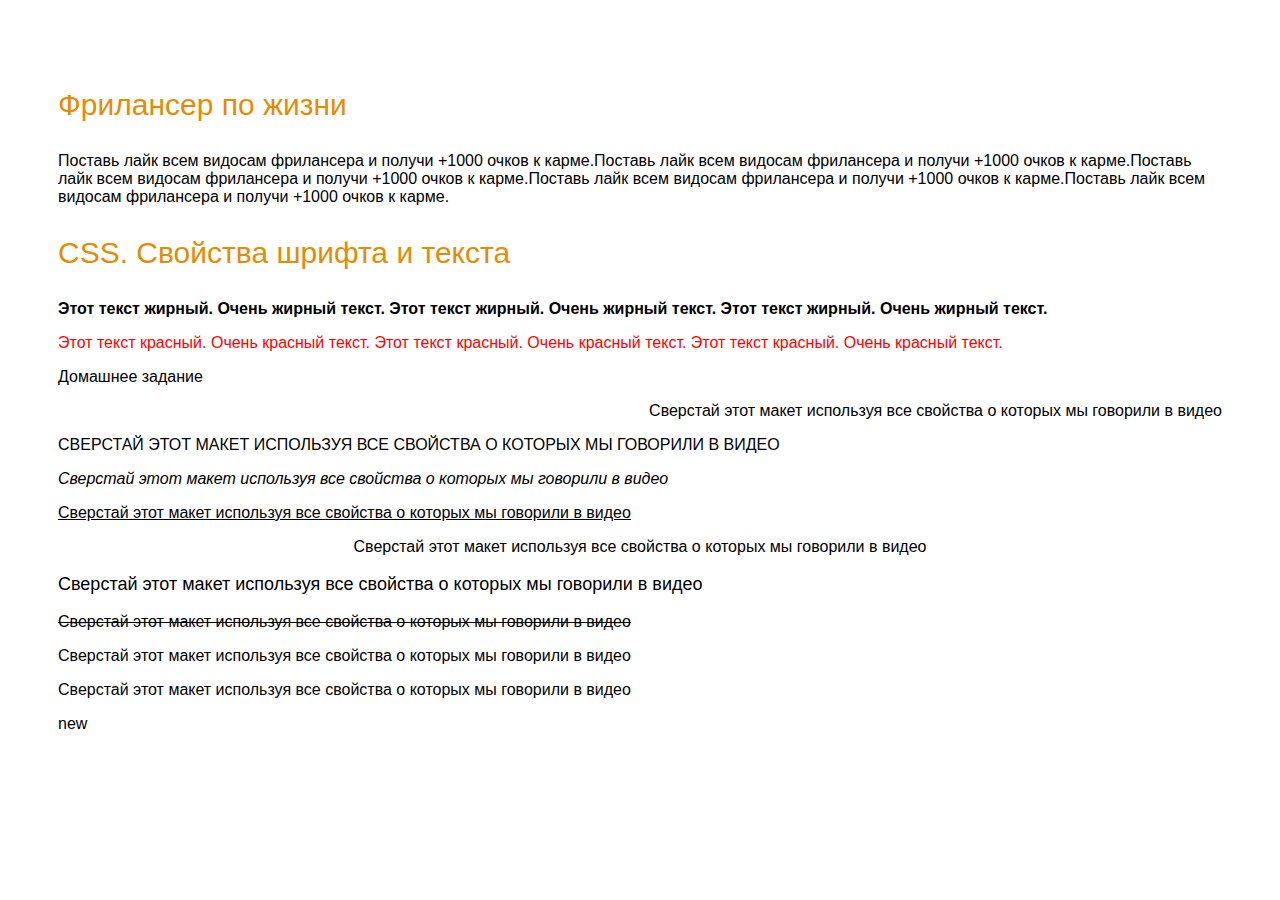
<file: index.html>
<!DOCTYPE html>
<html lang="ru">

<head>
    <meta charset="UTF-8">
    <meta http-equiv="X-UA-Compatible" content="IE=edge">
    <meta name="viewport" content="width=device-width, initial-scale=1.0">
    <link rel="stylesheet" href="style.css">
    <title>homework</title>
</head>

<body class="font1">
    <div>
        <p class="big">
            Фрилансер по жизни
        </p>
        <p>
            Поставь лайк всем видосам фрилансера и получи +1000 очков к карме.Поставь лайк всем видосам фрилансера и
            получи +1000 очков к карме.Поставь лайк всем видосам фрилансера и получи +1000 очков к карме.Поставь лайк
            всем видосам фрилансера и получи +1000 очков к карме.Поставь лайк всем видосам фрилансера и получи +1000
            очков к карме.
        </p>
        <p class="big">
            CSS. Свойства шрифта и текста
        </p>
        <p class="bold">
            Этот текст жирный. Очень жирный текст. Этот текст жирный. Очень жирный текст. Этот текст жирный. Очень
            жирный текст.
        </p>
        <p class="red">
            Этот текст красный. Очень красный текст. Этот текст красный. Очень красный текст. Этот текст красный. Очень
            красный текст.
        </p>
        <p>
            Домашнее задание</p>
        <p class="right">Сверстай этот макет используя все свойства о которых мы говорили в
            видео</p>

        <p class="CAPS">Сверстай этот макет используя все свойства о которых мы говорили в
            видео</p>
        <p class="kursiv">Сверстай этот макет используя все свойства о которых мы говорили в
            видео</p>
        <p class="underline">
            Сверстай этот макет используя все свойства о которых мы говорили в
            видео
        </p>
        <p class="textcenter">Сверстай этот макет используя все свойства о которых мы говорили в
            видео
        </p>
        <p class="bigl">Сверстай этот макет используя все свойства о которых мы говорили в
            видео</p>
        <p class="crossed">Сверстай этот макет используя все свойства о которых мы говорили в
            видео</p>
        <p class="font2">Сверстай этот макет используя все свойства о которых мы говорили в
            видео</p>
        <p>Сверстай этот макет используя все свойства о которых мы говорили в
            видео</p>
        <p>new</p>
    </div>
</body>

</html>
</file>
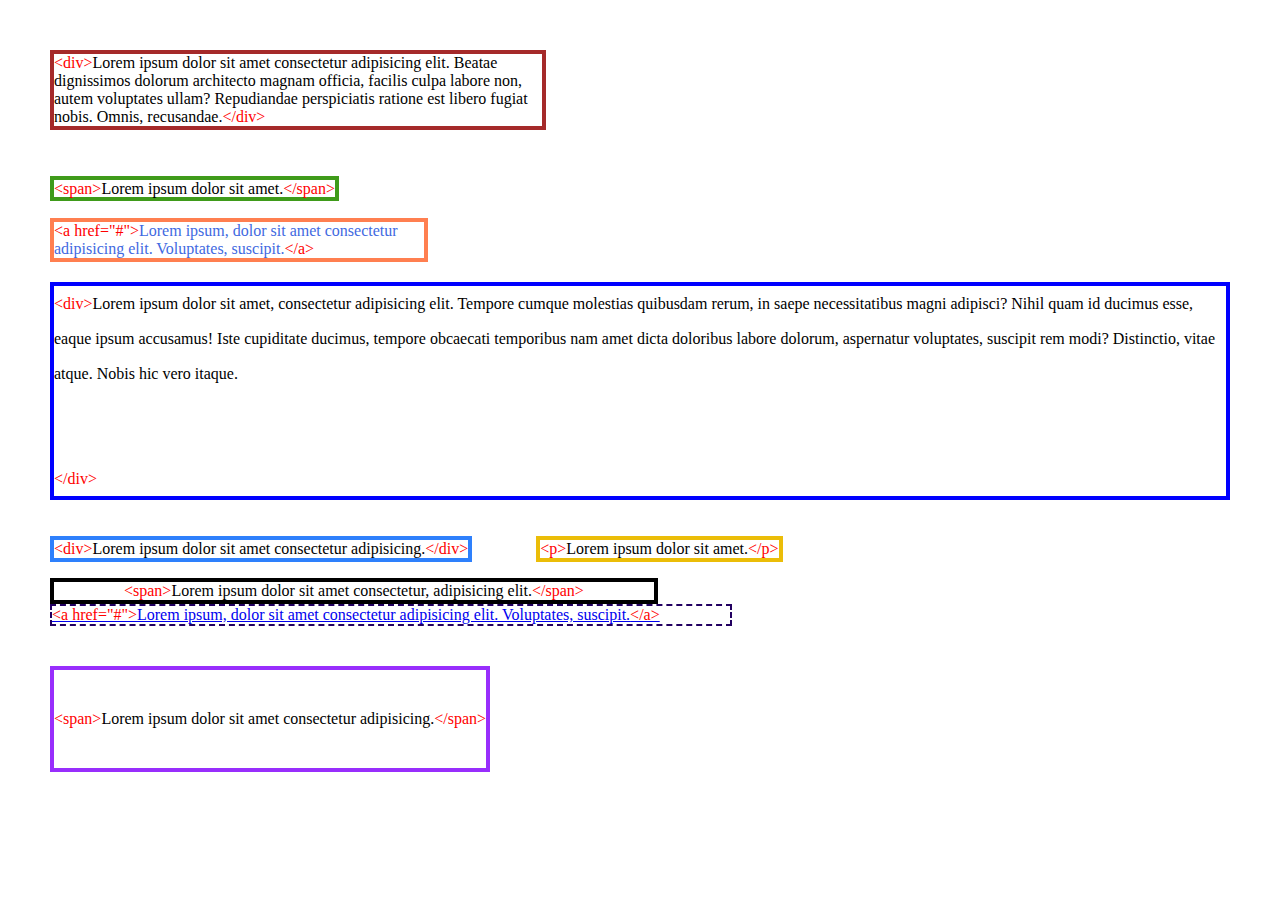
<file: #2/index.html>
<!DOCTYPE html>
<html lang="ru">

<head>
    <meta charset="UTF-8">
    <meta http-equiv="X-UA-Compatible" content="IE=edge">
    <meta name="viewport" content="width=device-width, initial-scale=1.0">
    <link rel="stylesheet" href="style.css">
    <title>Document</title>
</head>

<body class="margin">
    <div class="margin2">
        <span class="mnemoniki">&lt;div&gt;</span>Lorem ipsum dolor sit amet consectetur adipisicing elit. Beatae
        dignissimos dolorum
        architecto
        magnam officia,
        facilis culpa labore non, autem voluptates ullam? Repudiandae perspiciatis ratione est libero fugiat nobis.
        Omnis, recusandae.<span class="mnemoniki">&lt;/div&gt;</span>
    </div>

    <span class="second">
        <span class="mnemoniki">&lt;span&gt;</span>Lorem ipsum dolor sit amet.<span
            class="mnemoniki">&lt;/span&gt;</span>
    </span>
    <br>
    <a href="#" class="link"><span class="mnemoniki">&lt;a href="#"&gt;</span>Lorem ipsum, dolor sit amet consectetur
        adipisicing elit.
        Voluptates,
        suscipit.<span class="mnemoniki">&lt;/a&gt;</span></a>

    <div class="line-height">
        <span class="mnemoniki">&lt;div&gt;</span>Lorem ipsum dolor sit amet, consectetur adipisicing elit. Tempore
        cumque molestias quibusdam rerum,
        in saepe
        necessitatibus magni adipisci? Nihil quam id ducimus esse, eaque ipsum accusamus! Iste cupiditate ducimus,
        tempore obcaecati temporibus nam amet dicta doloribus labore dolorum, aspernatur voluptates, suscipit rem modi?
        Distinctio, vitae atque. Nobis hic vero itaque.<span class="mnemoniki"><br><br><br>&lt;/div&gt;</span>
    </div>

    <div class="string">
        <span class="mnemoniki">&lt;div&gt;</span>Lorem ipsum dolor sit amet consectetur adipisicing.<span
            class="mnemoniki">&lt;/div&gt;</span>
    </div>
    <p class="string2"><span class="mnemoniki">&lt;p&gt;</span>Lorem ipsum dolor sit amet.<span
            class="mnemoniki">&lt;/p&gt;</span></p>
    <br>

    <span class="string3"><span class="mnemoniki">&lt;span&gt;</span>Lorem ipsum dolor sit amet consectetur, adipisicing
        elit.<span class="mnemoniki">&lt;/span&gt;</span></span>

    <a href="#" class="link2"><span class="mnemoniki">&lt;a href="#"&gt;</span>Lorem ipsum, dolor sit amet
        consectetur
        adipisicing elit.
        Voluptates,
        suscipit.<span class="mnemoniki">&lt;/a&gt;</span></a>

    <span class="last"><span class="mnemoniki">&lt;span&gt;</span>Lorem ipsum dolor sit amet consectetur
        adipisicing.<span class="mnemoniki">&lt;/span&gt;</span></span>

</body>

</html>
</file>
<file: style.css>
.big {
    color: rgb(230, 139, 3);
    font-size: 30px;
}

.red {
    color: red;
}

.font1 {
    font-family: Arial, "Helvetica Neue", Helvetica, serif;
    padding-left: 50px;
    padding-top: 50px;
    padding-right: 50px;
}

.right {
    text-align: right
}

.CAPS {
    text-transform: uppercase;
}

.kursiv {
    font-style: italic;
}

.underline {
    text-decoration-line: underline;
}

.textcenter {
    text-align: center;
}
.bigl {
    font-size: large;
    font-weight: 500;
}

.crossed {
    text-decoration-line: line-through;
}

.font2 {
    font-family: 'Trebuchet MS', 'Lucida Sans Unicode', 'Lucida Grande', 'Lucida Sans', Arial, sans-serif;
}

.bold {
    font-weight: 800;
}
</file>
<file: #2/style.css>
*,*:before,*:after{
	-moz-box-sizing: border-box;
	-webkit-box-sizing: border-box;
	box-sizing: border-box;
}
.margin {
    margin: 50px;
    font-family: cursive;
}

.margin2 {
    margin-bottom: 50px;
    width: 42%;
    border: brown 4px solid;
    
}

.link {
    margin: 20px 0px;
    border: coral 4px solid;
    display: block;
    width: 32%;
    color: royalblue;
    text-decoration: none;
}

.link2 {
    border: 2px dashed rgb(34, 0, 97);
    display: inline-block;
    padding-right: 70px;
}

.line-height {
    margin-bottom: 20px;
    line-height: 35px;
    height: 50%;
    border: 4px solid blue
    
}

.string {
    display: inline-block;
    margin-right: 60px;
    border: 4px solid rgb(46, 128, 252);
}

.second {
    border: solid 4px rgb(63, 155, 26);
}

.mnemoniki {
    color: red;

}

.string2 {
    border: 4px solid rgb(235, 189, 8);
    display: inline-block;
}

.string3 {
    border: 4px solid rgb(0, 0, 0);
    display:inline-block;
    width: fit-content;
    padding: 0px 70px;
    margin-right: 60px;
}

.last {
    display: block;
    border: 4px solid rgb(152, 46, 252);
    padding: 40px 0px;
    width: fit-content;
    margin-top: 40px;
}
</file>
